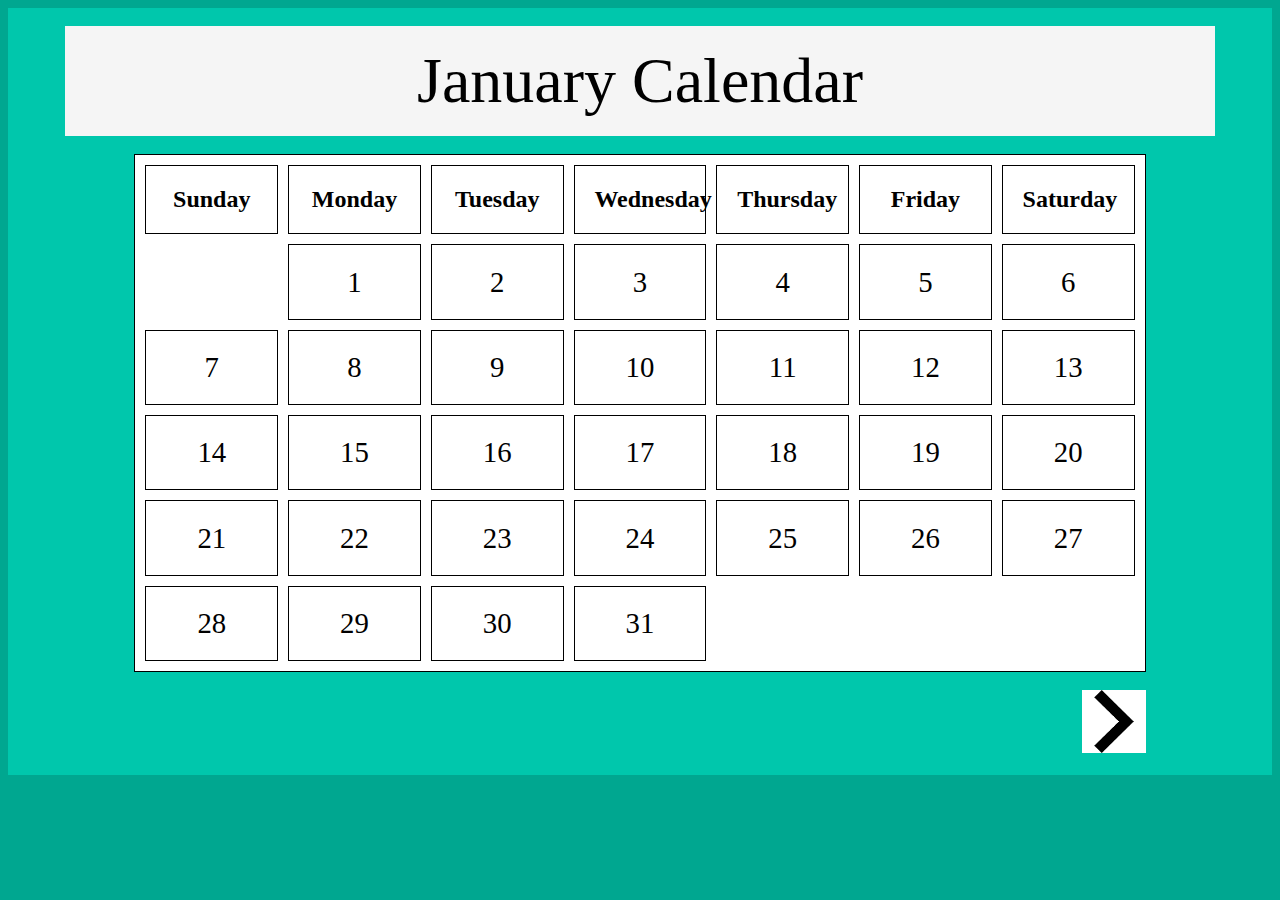
<file: index.html>
<!DOCTYPE html>
<html>
<head>
    <title>Table</title>
    <link rel="stylesheet" href="style.css">
</head>
<body>
    <div id="Background">
        <br>
        <div id="HeaderBack">
            <br>
            <header>January Calendar</header>
            
            
            <br>
        </div>
        <br>
        <table>
            <tr>
                <th>
                    Sunday
                </th>
                <th>
                    Monday
                </th>
                <th>
                    Tuesday
                </th>
                <th>
                    Wednesday
                </th>
                <th>
                    Thursday
                </th>
                <th>
                    Friday
                </th>
                <th>
                    Saturday
                </th>
            </tr>
            <tr>
                <td class="noBrdr">

                </td>
                <td>
                    1
                </td>
                <td>
                    2
                </td>
                <td>
                    3
                </td>
                <td>
                    4
                </td>
                <td>
                    5
                </td>
                <td>
                    6
                </td>
            </tr>

            <tr>
                <td>
                    7
                </td>
                <td>
                    8
                </td>
                <td>
                    9
                </td>
                <td>
                    10
                </td>
                <td>
                    11
                </td>
                <td>
                    12
                </td>
                <td>
                    13
                </td>
            </tr>

            <tr>
                <td>
                    14
                </td>
                <td>
                    15
                </td>
                <td>
                    16
                </td>
                <td>
                    17
                </td>
                <td>
                    18
                </td>
                <td>
                    19
                </td>
                <td>
                    20
                </td>
            </tr>

            <tr>
                <td>
                    21
                </td>
                <td>
                    22
                </td>
                <td>
                    23
                </td>
                <td>
                    24
                </td>
                <td>
                    25
                </td>
                <td>
                    26
                </td>
                <td>
                    27
                </td>
            </tr>

            <tr>
                <td>
                    28
                </td>
                <td>
                    29
                </td>
                <td>
                    30
                </td>
                <td>
                    31
                </td>
                <td class="noBrdr">
                    
                </td>
                <td class="noBrdr">
                    
                </td>
                <td class="noBrdr">
                    
                </td>
            </tr>

            
        </table>
            <br>
            <a href="cal2.html">
                <img src="Pics/Right.png" alt="Right" class="Arrow-right1">
            </a>
            <br><br>
    </div>
</body>
</html>
</file>
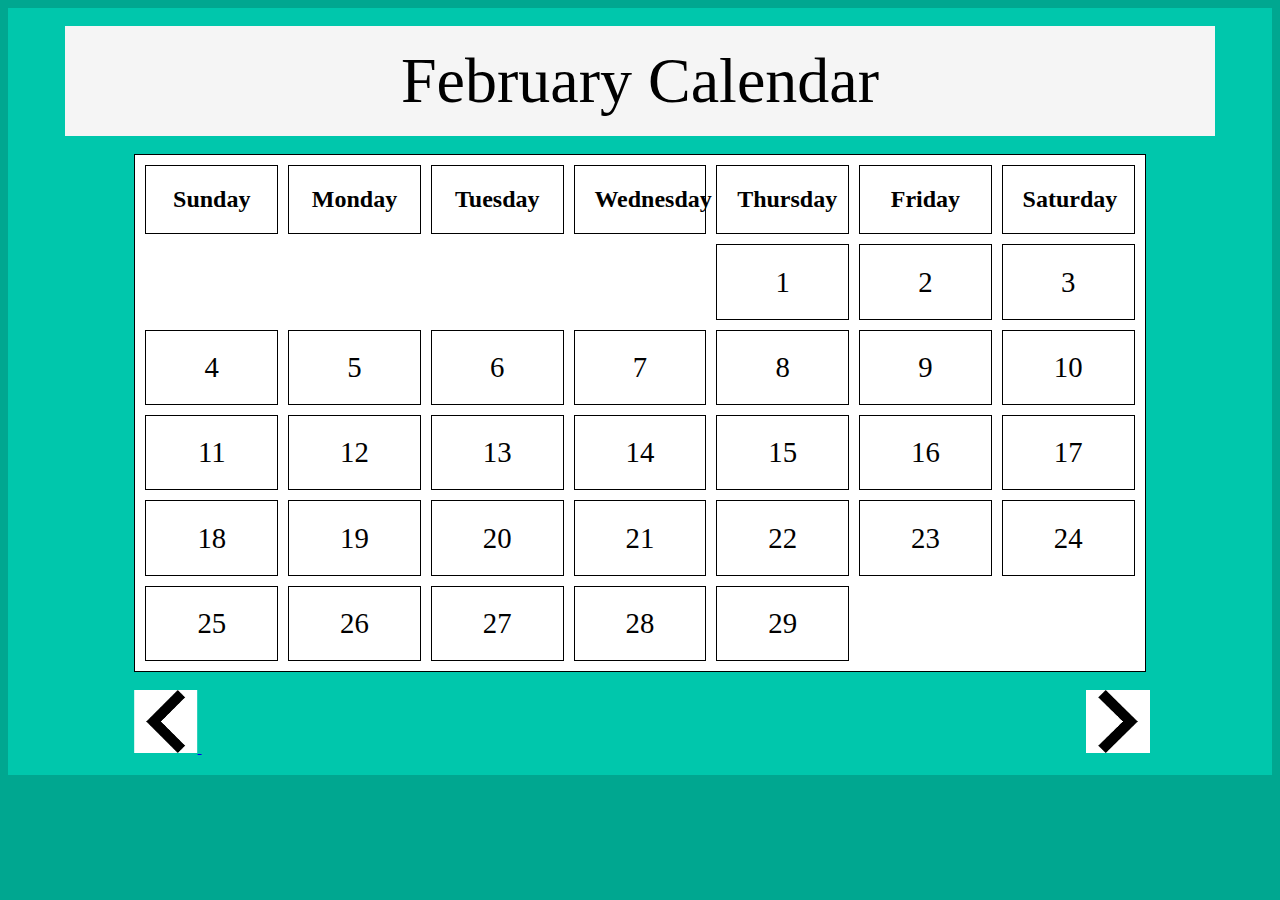
<file: cal2.html>
<!DOCTYPE html>
<html>
<head>
    <title>Table</title>
    <link rel="stylesheet" href="style.css">
</head>
<body>
    <div id="Background">
        <br>
        <div id="HeaderBack">
            <br>
            <header>February Calendar</header>
            <br>
        </div>
        <br>
        <table>
            <tr>
                <th>
                    Sunday
                </th>
                <th>
                    Monday
                </th>
                <th>
                    Tuesday
                </th>
                <th>
                    Wednesday
                </th>
                <th>
                    Thursday
                </th>
                <th>
                    Friday
                </th>
                <th>
                    Saturday
                </th>
            </tr>
            <tr>
                <td class="noBrdr">

                </td>
                <td class="noBrdr">
                    
                </td>
                <td class="noBrdr">
                    
                </td>
                <td class="noBrdr">
                    
                </td>
                <td>
                    1
                </td>
                <td>
                    2
                </td>
                <td>
                    3
                </td>
            </tr>

            <tr>
                <td>
                    4
                </td>
                <td>
                    5
                </td>
                <td>
                    6
                </td>
                <td>
                    7
                </td>
                <td>
                    8
                </td>
                <td>
                    9
                </td>
                <td>
                    10
                </td>
            </tr>

            <tr>
                <td>
                    11
                </td>
                <td>
                    12
                </td>
                <td>
                    13
                </td>
                <td>
                    14
                </td>
                <td>
                    15
                </td>
                <td>
                    16
                </td>
                <td>
                    17
                </td>
            </tr>

            <tr>
                <td>
                    18
                </td>
                <td>
                    19
                </td>
                <td>
                    20
                </td>
                <td>
                    21
                </td>
                <td>
                    22
                </td>
                <td>
                    23
                </td>
                <td>
                    24
                </td>
            </tr>

            <tr>
                <td>
                    25
                </td>
                <td>
                    26
                </td>
                <td>
                    27
                </td>
                <td>
                    28
                </td>
                <td>
                    29
                </td>
                <td class="noBrdr">
                    
                </td>
                <td class="noBrdr">
                    
                </td>
            </tr>

            
        </table>
        <br>
        <a href="index.html">
            <img src="Pics/Right.png" alt="Right" class="Arrow-left">
        </a>
        <a href="cal3.html">
            <img src="Pics/Right.png" alt="Right" class="Arrow-right2">
        </a>
        <br><br>
    </div>
</body>
</html>
</file>
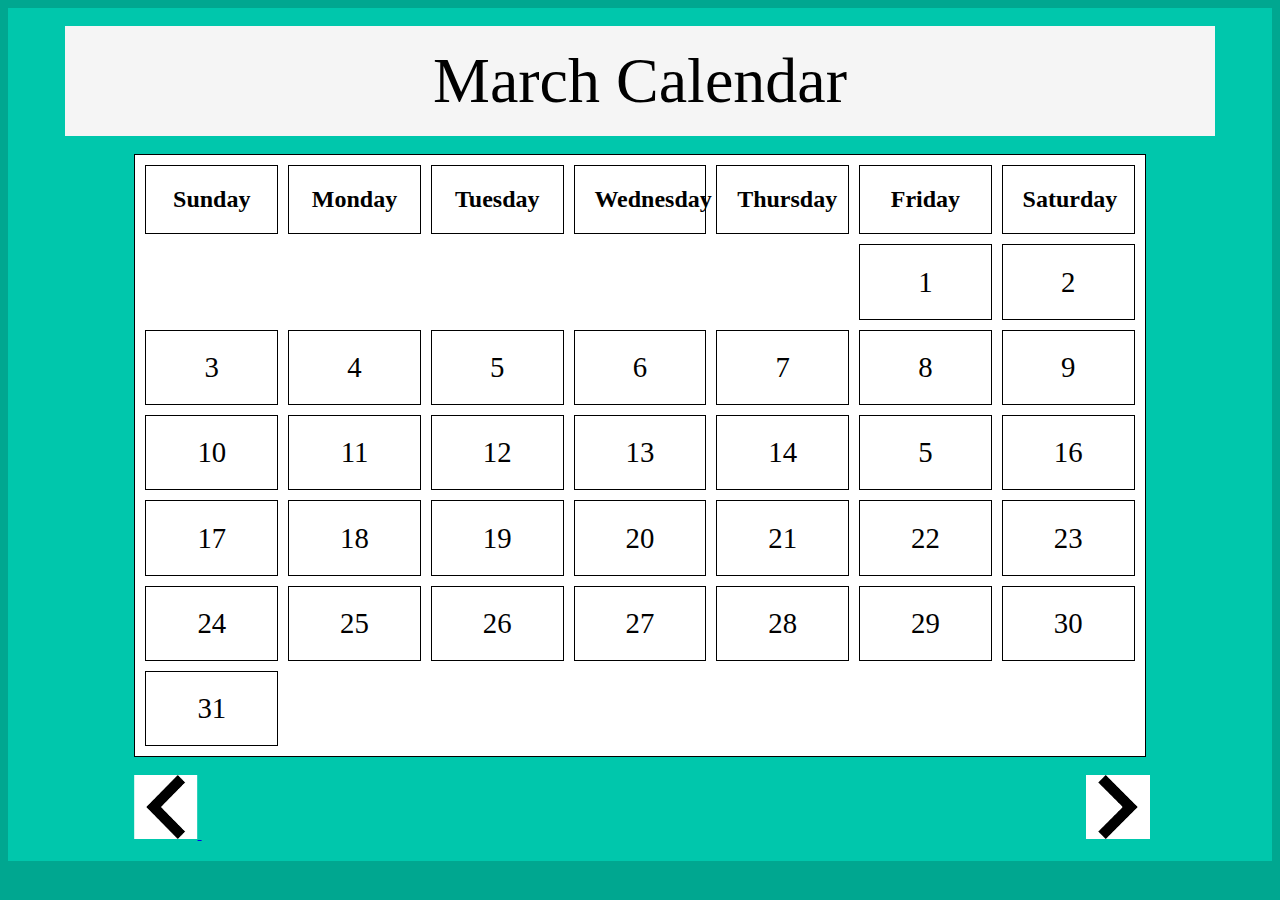
<file: cal3.html>
<!DOCTYPE html>
<html>
<head>
    <title>Table</title>
    <link rel="stylesheet" href="style.css">
</head>
<body>
    <div id="Background">
        <br>
        <div id="HeaderBack">
            <br>
            <header>March Calendar</header>
            <br>
        </div>
        <br>
        <table>
            <tr>
                <th>
                    Sunday
                </th>
                <th>
                    Monday
                </th>
                <th>
                    Tuesday
                </th>
                <th>
                    Wednesday
                </th>
                <th>
                    Thursday
                </th>
                <th>
                    Friday
                </th>
                <th>
                    Saturday
                </th>
            </tr>
            <tr>
                <td class="noBrdr">
                    
                </td>
                <td class="noBrdr">
                    
                </td>
                <td class="noBrdr">
                    
                </td>
                <td class="noBrdr">
                    
                </td>
                <td class="noBrdr">
                    
                </td>
                <td>
                    1
                </td>
                <td>
                    2
                </td>
            </tr>

            <tr>
                <td>
                    3
                </td>
                <td>
                    4
                </td>
                <td>
                    5
                </td>
                <td>
                    6
                </td>
                <td>
                    7
                </td>
                <td>
                    8
                </td>
                <td>
                    9
                </td>
            </tr>

            <tr>
                <td>
                    10
                </td>
                <td>
                    11
                </td>
                <td>
                    12
                </td>
                <td>
                    13
                </td>
                <td>
                    14
                </td>
                <td>
                    5
                </td>
                <td>
                    16
                </td>
            </tr>

            <tr>
                <td>
                    17
                </td>
                <td>
                    18
                </td>
                <td>
                    19
                </td>
                <td>
                    20
                </td>
                <td>
                    21
                </td>
                <td>
                    22
                </td>
                <td>
                    23
                </td>
            </tr>

            <tr>
                <td>
                    24
                </td>
                <td>
                    25
                </td>
                <td>
                    26
                </td>
                <td>
                    27
                </td>
                <td>
                    28
                </td>
                <td>
                    29
                </td>
                <td>
                    30
                </td>
            </tr>

            <tr>
                <td>
                    31
                </td>
                <td class="noBrdr">
                    
                </td>
                <td class="noBrdr">
                    
                </td>
                <td class="noBrdr">
                    
                </td>
                <td class="noBrdr">
                    
                </td>
                <td class="noBrdr">
                    
                </td>
                <td class="noBrdr">
                    
                </td>
            </tr>

            
        </table>
        <br>
        <a href="index.html">
            <img src="Pics/Right.png" alt="Right" class="Arrow-left">
        </a>
        <a href="index.html">
            <img src="Pics/Right.png" alt="Right" class="Arrow-right2">
        </a>
        <br><br>
    </div>
</body>
</html>
</file>
<file: style.css>
#Background{
    background-color: rgb(0, 199, 172);
}
body{
    background-color: rgb(0, 167, 144);
}
#HeaderBack{
    background-color: rgb(245, 245, 245);
    width: 91%;
    margin: auto;
}
header{
    font-size: 400%;
    margin: auto;
    text-align: center;

}
table, th, td{
    border:1px solid black;
    background-color: white;
    margin: auto;
}
table{
    width: 80%;
    font-size: 150%;
    border-spacing: 10px;
}
th{
    width: 13%;
    
}
td{
    font-size: 120%;
    text-align: center;
}
.noBrdr{
    border: 0;
}
th, td{
    padding-right: 2%;
    padding-left: 2%;
    padding-top: 2%;
    padding-bottom: 2%;
}
td:hover{
    background-color: rgb(233, 233, 233);
}
td:active{
    background-color: rgb(189, 189, 189);
}
.Arrow-left{
    display: inline-block;
    width: 5%;
    transform: scaleX(-1);
    margin-left: 10%;
}
.Arrow-right1{
    display: inline-block;
    width: 5%;
    transform: scaleX(1);
    margin-left: 85%;
}
.Arrow-right2{
    display: inline-block;
    width: 5%;
    transform: scaleX(1);
    margin-left: 70%;
}
</file>
